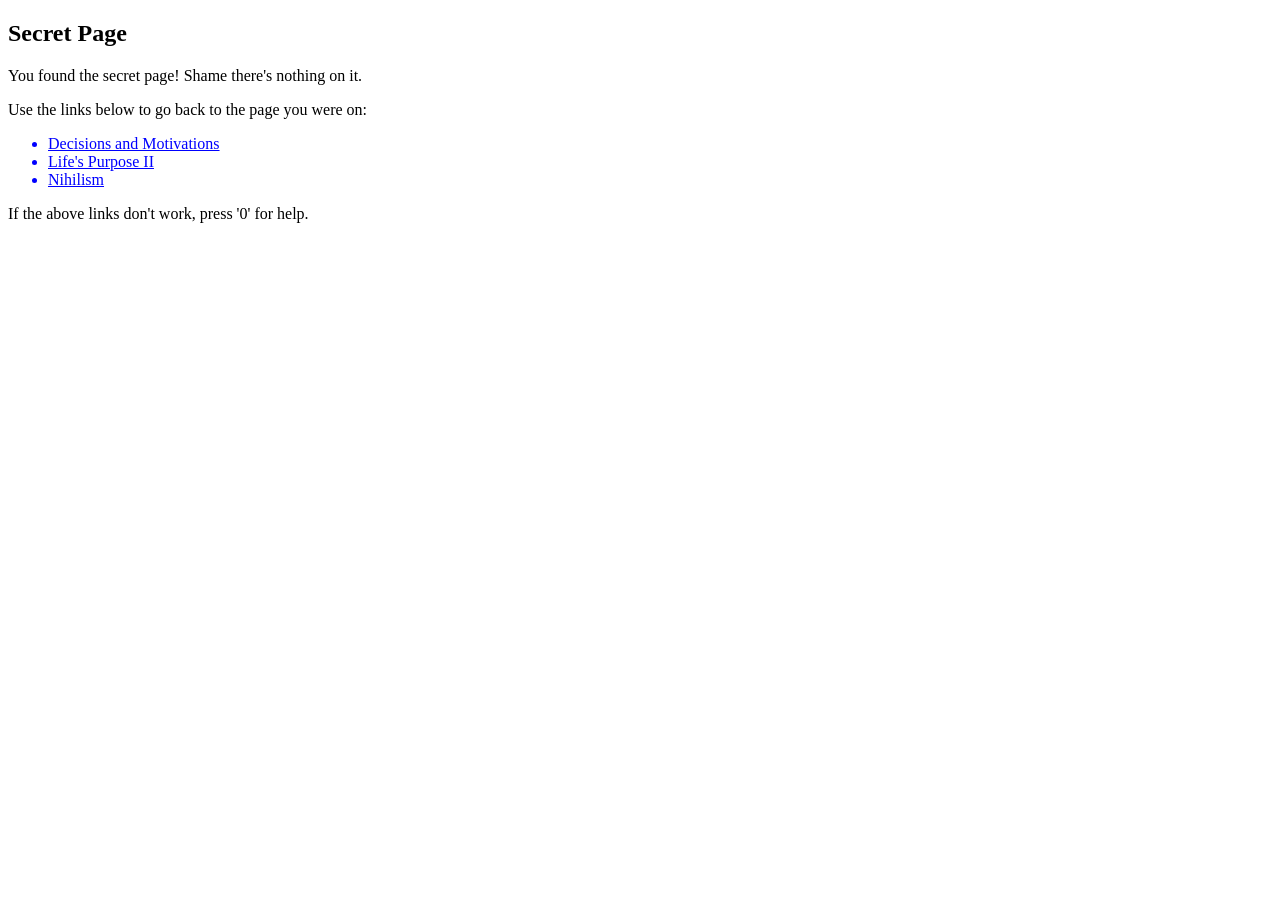
<file: secret.html>
<!DOCTYPE html>
<html lang="en">

<head>
  <!-- Absence of styles and fonts is intentional -->
  <link rel="icon" href="./computerscienceimage.png" type="image/png">
  <meta name="viewport" content="width=device-width, initial-scale=1">
  <meta charset="UTF-8">
  <title>Thoughts of a Human — Secret page</title>
</head>

<body>
  <!-- Absence of header and navigation is intentional -->
  <main>
    <section>
      <h1>Secret Page</h1>
      <p>
        You found the secret page! Shame there's nothing on it.
      </p>
      <p>
        Use the links below to go back to the
        page you were on:
      </p>
      <ul style="
      color: blue;
      text-decoration: underline;">
        <li class="fake" style="width: fit-content; cursor: pointer;">
          Decisions and Motivations
        </li>
        <li class="fake" style="width: fit-content; cursor: pointer;">
          Life's Purpose II
        </li>
        <li class="fake" style="width: fit-content; cursor: pointer;">
          Nihilism
        </li>
      </ul>
      <p>
        If the above links don't work, press '0'
        for help.
      </p>
    </section>
  </main>
  <script src="./js/secret-script.js"></script>
</body>
</html>
</file>
